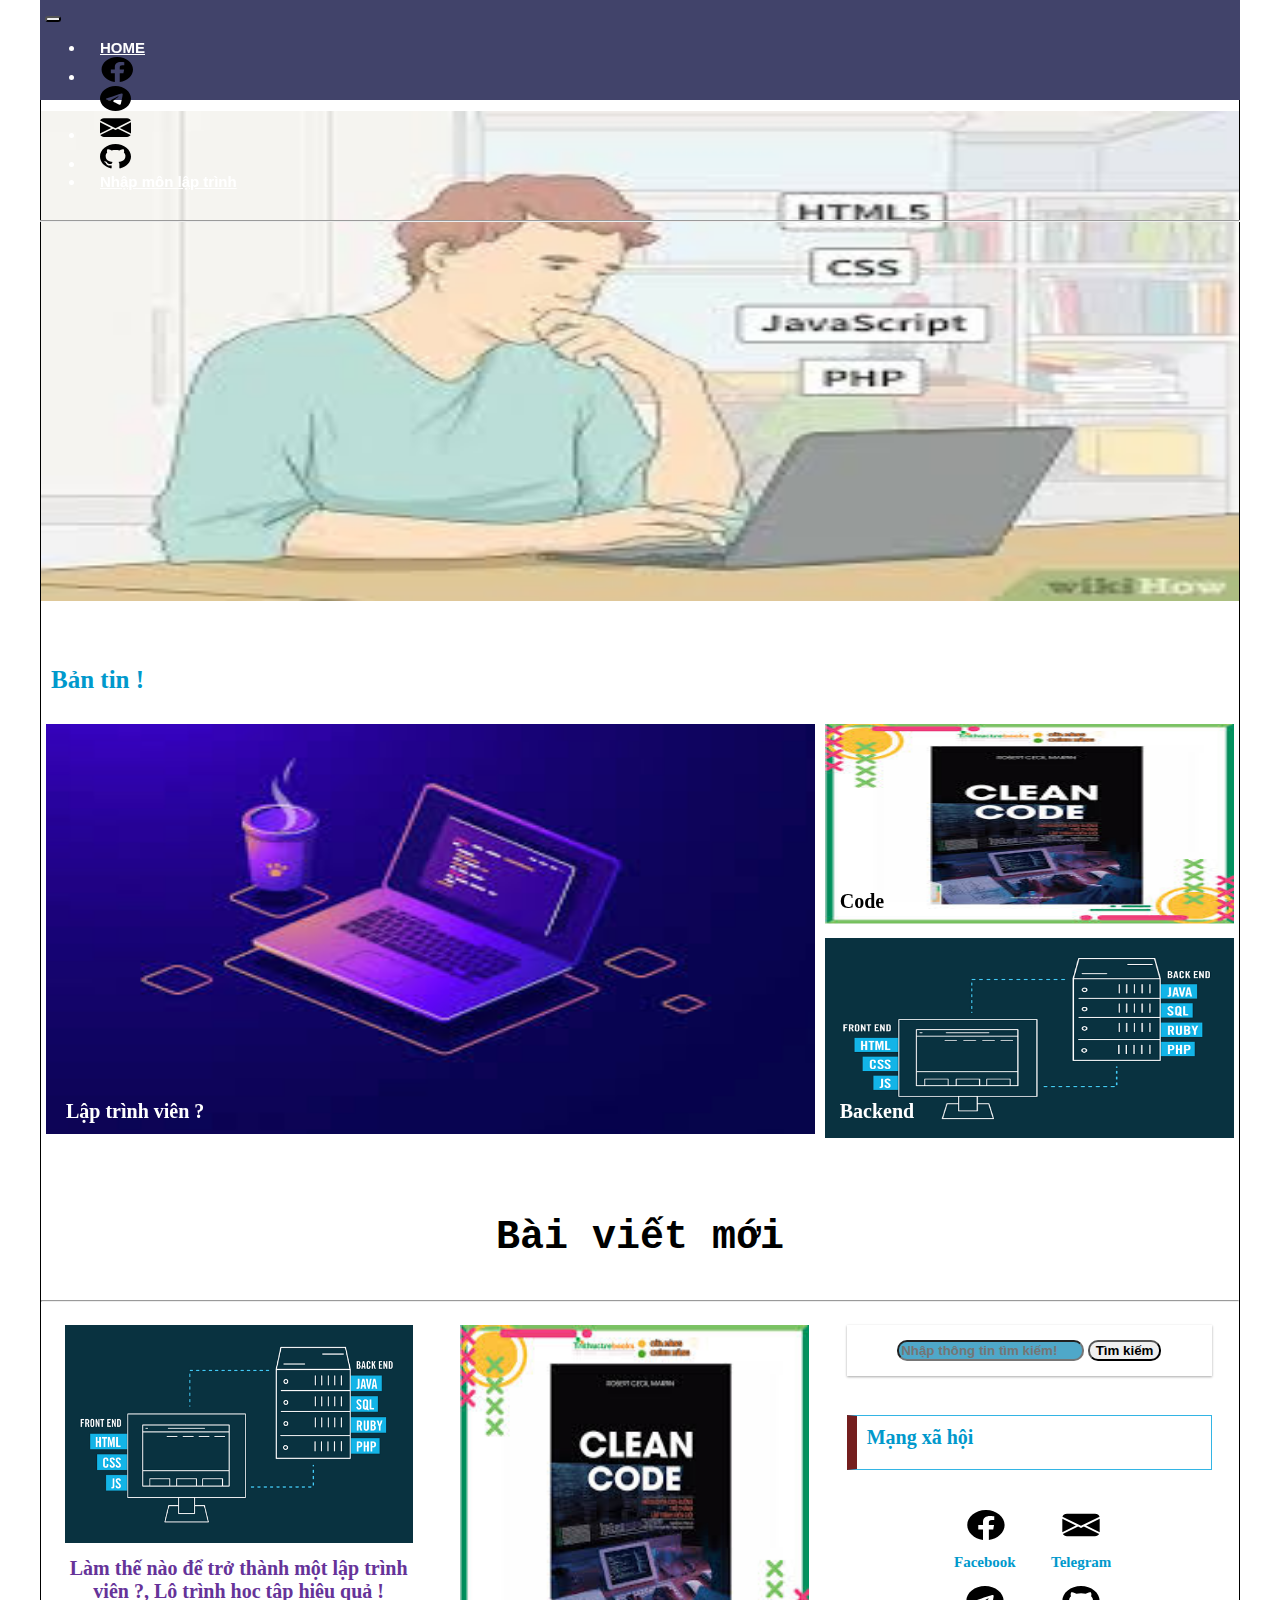
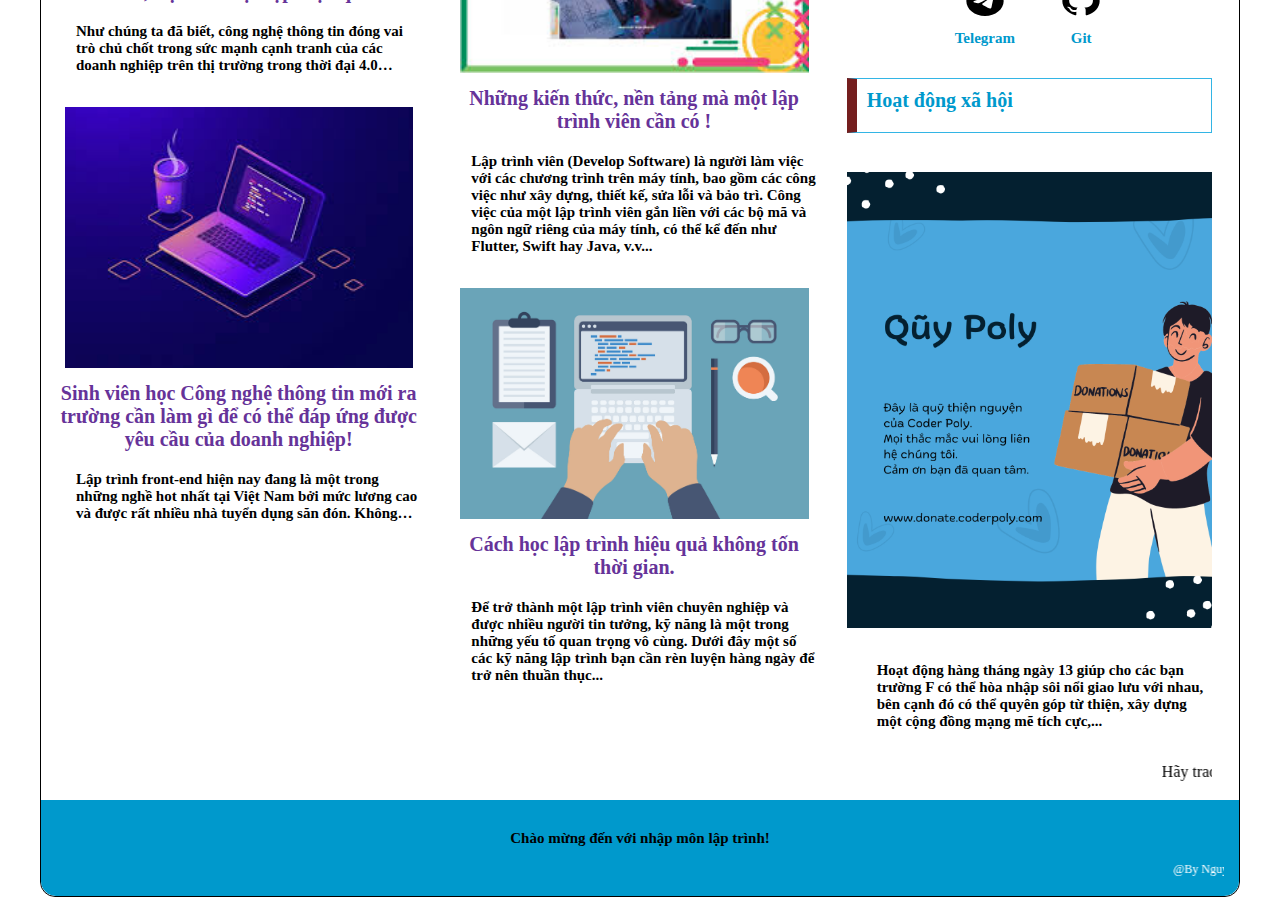
<file: blog.html>
<!DOCTYPE html>
<html lang="en">

<head>
    <meta charset="UTF-8">
    <meta http-equiv="X-UA-Compatible" content="IE=edge">
    <meta name="viewport" content="width=device-width, initial-scale=1.0">
    <link rel="icon" class="image_title" href="logotitle.png" type="image/x-icon">
    <title>Blogs</title>
    <link href="https://cdn.jsdelivr.net/npm/bootstrap@5.3.0-alpha3/dist/css/bootstrap.min.css" rel="stylesheet"
        integrity="sha384-KK94CHFLLe+nY2dmCWGMq91rCGa5gtU4mk92HdvYe+M/SXH301p5ILy+dN9+nJOZ" crossorigin="anonymous">
    <!-- link css định dạng trang web -->
    <link rel="stylesheet" href="blog_css.css">
    <!-- <link rel="stylesheet" href="dark_blog.css"> -->
    <link rel="stylesheet" href="https://unicons.iconscout.com/release/v4.0.0/css/line.css" />
    <script src="navbar.js" defer></script>

    <!-- <link rel="stylesheet" href="header.css"> -->

</head>

<body>

    <!-- Xây dựng phần đầu của trang web -->

    <div class="header">
        <!-- Phần nav của tnrang web -->

        <div class="row1">
            <div class="codinh_nav">
                <nav class="nav navbar navbar-expand-lg">
                    <div class="container-fluid">
                        <!-- Thanh điều hướng khi co dãn lại -->
                        <button class="navbar-toggler" type="button" data-bs-toggle="collapse"
                            data-bs-target="#navbarSupportedContent" aria-controls="navbarSupportedContent"
                            aria-expanded="false" aria-label="Toggle navigation">
                            <!-- Thanh điều hướng mở sang web ảo -->
                            <span class=" uil uil-bars navOpenBtn"></span>
                        </button>
                        <div class="collapse navbar-collapse" id="navbarSupportedContent">
                            <ul class="nav-links navbar-nav me-auto mb-2 mb-lg-0">
                                <!-- Dấu đóng close -->
                                <i class="uil uil-times navCloseBtn"></i>
                                <!-- Dấu x -->
                                <!-- <li class="nav-item">
                                    <a class="nav-link" aria-current="page" href="#">Home</a>
                                </li> -->
                                <li class="nav-item">
                                    <a class="nav-link" href="index.html">HOME</a>
                                </li>
                                <li class="nav-item">
                                    <a class="nav-link" aria-label="Facebook" rel="noreferrer" target="_blank"
                                        href="https://www.facebook.com/profile.php?id=100032748851883"><img
                                            class="image_nav" src="facebook.svg" alt=""></a>
                                </li>
                                <li class="nav-item">
                                    <a class="nav-link" aria-label="Instagram" rel="noreferrer" target="_blank"
                                        href="https://www.instagram.com/huybg08/"><img class=" image_nav"
                                            src="telegram.svg" alt=""></a>
                                </li>
                                <li class="nav-item">
                                    <a class="nav-link" aria-label="Email" rel="noreferrer" target="_blank"
                                        href="https://mail.google.com/mail/u/0/#inbox?compose=GTvVlcSKkkFSvdhZbCzfMfvvtRsnMFpfQHXFmVjtLScxrxRvbWkhkPcdHSxMMwkhRkrvjxQZXTwXs"><img
                                            class="image_nav" src="envelope-fill.svg" alt=""></a>
                                </li>
                                <li class="nav-item">
                                    <a class="nav-link" aria-label="Github" rel="noreferrer" target="_blank"
                                        href="https://github.com/NguyenQuangHuy08"><img class="image_nav"
                                            src="github.svg" alt=""></a>
                                </li>
                                <li class="nav-item">
                                    <a class="nav-link" href="#">Nhập môn lập trình</a>
                                </li>

                            </ul>
                        </div>
                    </div>
                </nav>
            </div>
            <!-- <div class="codinh_dark"> -->
            <!-- <div id="wrapper">
                <input type="checkbox" name="" class="switch-toggle" id="light-dark">
            </div> -->
            <!-- </div> -->
        </div>


        <!--  -->

        <hr style="color: white;">
    </div>



    <section>
        <div class="canle"></div>
        <!-- Chạy shile show ảnh tự động -->

        <div class="row">
            <div class="class=" col-12 col-s-12"">
                <img class="slide_show" id="img" onclick=" changeImage()" src="slide10.jpg" alt="">
            </div>
            <script>

                var index = 1;
                changeImage = function () {
                    var imgs = ["slide8.jpg", "slide9.jpg", "slide10.jpg", "thenaolalaptrinhvien.jpg"];
                    document.getElementById('img').src = imgs[index];
                    index++;
                    if (index == 4) {
                        index = 0;
                    }
                }
                setInterval(changeImage, 1000)
            </script>
        </div>
        <br>
        <br>
        <p class="bantin_hover" style="font-size: 25px; font-weight: bold; margin-left: 10px;">Bản tin !</p>

        <!-- 3 hình ảnh cố định không bị di chuyển khi co nhỏ lại  -->

        <div class="row1">
            <div class="column_codinh1">
                <a href="yourself.html">
                    <img class="anh_codinh1" src="thenaolalaptrinhvien.jpg" style="width:100%">
                    <p class="text" style="color: white;">
                        Lập trình viên ?
                    </p>
                </a>
            </div>
            <!-- Cảnh cố định 2 -->
            <div class="column_codinh2">
                <a href="yourself.html">
                    <p class="text1" style="color: black;">
                        Code
                    </p>
                    <img class="anh_codinh2" src="slide6.jpg" alt="Forest" style="width:100%">
                </a>
                <a href="yourself.html">
                    <p class="text2" style="color: white;">
                        Backend
                    </p>
                    <img class="anh_codinh3" src="backend.png" alt="Forest" style="width:100%">
                </a>
            </div>
        </div>

        <!-- Kết thúc 3 ảnh cố định không bị co -->

        <div class="can3anh"></div>

        <br>
        <h3
            style="color: black; text-align: center; font-size: 40px;font-weight: bold ; font-family: 'Courier New', Courier, monospace;">
            Bài viết mới
        </h3>
        <hr>

        <div class="row">
            <div class="col-3 col-s-3 menu">
                <a class="none" href="yourself.html">
                    <img class="baivietmoi1" src="backend.png" alt="" width="100%">

                    <p class="baiviemoi_title">
                        Làm thế nào để trở thành một lập trình viên ?, Lộ trình học tập hiệu quả !
                    </p>

                </a>
                <p class="thongtin_tile_new">

                    Như chúng ta đã biết, công nghệ thông tin đóng vai trò chủ chốt trong sức mạnh cạnh tranh của các
                    doanh nghiệp trên thị trường trong thời đại 4.0…
                </p>
                <br>
                <!-- Phần trang tiếp theo -->
                <a class="none" href="yourself.html">
                    <img class="baivietmoi1" src="thenaolalaptrinhvien.jpg" alt="" width="100%">

                    <p class="baiviemoi_title">
                        Sinh viên học Công nghệ thông tin mới ra trường cần làm gì để có
                        thể đáp ứng được yêu cầu của doanh nghiệp!
                    </p>

                </a>
                <p class="thongtin_tile_new">

                    Lập trình front-end hiện nay đang là một trong những nghề hot nhất tại Việt Nam bởi mức lương cao và
                    được rất nhiều nhà tuyển dụng săn đón. Không…
                </p>
                <!-- <ul>
                    <li>The Flight</li>
                    <li>The City</li>
                    <li>The Island</li>
                    <li>The Food</li>
                </ul> -->
            </div>

            <div class="col-6 col-s-9">
                <!-- <h1>The City</h1>
                <p>Chania is the capital of the Chania region on the island of Crete. The city can be divided in two
                    parts,
                    the old town and the modern city.</p> -->
                <a class="none" href="yourself.html">
                    <img class="baivietmoi1" src="slide6.jpg" alt="" width="100%">

                    <p class="baiviemoi_title">

                        Những kiến thức, nền tảng mà một lập trình viên cần có !

                    </p>

                </a>
                <p class="thongtin_tile_new">

                    Lập trình viên (Develop Software) là người làm việc với các chương trình trên máy tính, bao gồm các
                    công việc như xây dựng, thiết kế, sửa lỗi và bảo trì.

                    Công việc của một lập trình viên gắn liền với các bộ mã và ngôn ngữ riêng của máy tính, có thể kể
                    đến như Flutter, Swift hay Java, v.v...
                </p>
                <br>
                <!-- Phần trang tiếp theo -->
                <a class="none" href="yourself.html">
                    <img class="baivietmoi1" src="slide5.jpg" alt="" width="100%">

                    <p class="baiviemoi_title">

                        Cách học lập trình hiệu quả không tốn thời gian.

                    </p>

                </a>
                <p class="thongtin_tile_new">
                    Để trở thành một lập trình viên chuyên nghiệp và được nhiều người tin tưởng, kỹ năng là một trong
                    những yếu tố quan trọng vô cùng. Dưới đây một số các kỹ năng lập trình bạn cần rèn luyện hàng ngày
                    để trở nên thuần thục...
                </p>
            </div>

            <div class="col-3 col-s-12">
                <div class="aside">
                    <input type="text" spellcheck="false" placeholder="Nhập thông tin tìm kiếm!">
                    <button>Tìm kiếm</button>
                </div>
                <br>
                <h4 class="mangxahoi">
                    <p class="mangxahoi_title">
                        Mạng xã hội
                    </p>
                </h4>

                <br>
                <!-- Thông tin liên hệ của trang web -->
                <div class="row2">
                    <div class="column_codinh2_row2">
                        <a aria-label="facebook" rel="noreferrer" target="_blank" class="til_mangXahoi"
                            href="https://www.facebook.com/profile.php?id=100032748851883">
                            <!-- <p class="text1" style="color: black;">
                                Code
                            </p> -->
                            <img class="anh_codinh2_row" src="facebook.svg" alt="Forest" style="width:100%">
                            <p class="til_mangXahoi">Facebook</p>
                        </a>

                        <a aria-label="telegranm" rel="noreferrer" target="_blank" class="til_mangXahoi"
                            href="https://www.instagram.com/huybg08/">
                            <!-- <p class="text2" style="color: white;">
                            Backend
                        </p> -->
                            <img class="anh_codinh2_row" src="telegram.svg" alt="Forest" style="width:100%">
                            <p class="til_mangXahoi">Telegram</p>
                        </a>
                    </div>
                    <!-- Cảnh cố định 2 -->
                    <div class="column_codinh2_row2">
                        <a aria-label="email" rel="noreferrer" target="_blank" class="til_mangXahoi"
                            href="https://mail.google.com/mail/u/0/#inbox?compose=GTvVlcSKkkFSvdhZbCzfMfvvtRsnMFpfQHXFmVjtLScxrxRvbWkhkPcdHSxMMwkhRkrvjxQZXTwXs">
                            <!-- <p class="text1" style="color: black;">
                            Code
                        </p> -->
                            <img class="anh_codinh2_row" src="envelope-fill.svg" alt="Forest" style="width:100%">
                            <p class="til_mangXahoi">Telegram</p>

                        </a>
                        <a class="til_mangXahoi" href="https://github.com/NguyenQuangHuy08" aria-label="githut"
                            rel="noreferrer" target="_blank">
                            <!-- <p class="text2" style="color: white;">
                            Backend
                        </p> -->
                            <img class="anh_codinh2_row" src="github.svg" alt="Forest" style="width:100%">
                            <p class="til_mangXahoi">Git</p>
                        </a>
                    </div>
                </div>
                <br>
                <h4 class="hoatdongxahoi">
                    <p class="hoatdong_title">
                        Hoạt động xã hội
                    </p>
                </h4>
                <br>

                <a href="https://www.facebook.com/PolyCamXuc.FM" aria-label="fpoly" rel="noreferrer" target="_blank">
                    <img class="donate_fpoly" src="donate.png" alt="" width="100%
                "></a>
                <p class="tile_fpoly">
                    Hoạt động hàng tháng ngày 13 giúp cho các bạn trường F có thể hòa nhập
                    sôi nổi giao lưu với nhau, bên cạnh đó có thể quyên góp từ thiện, xây dựng một cộng đồng
                    mạng mẽ tích cực,...
                </p>
                <br>
                <marquee behavior="" direction="">Hãy trao đi yêu thương để nhận lại những giá trị tích cực của cuộc
                    sống !</marquee>

            </div>
        </div>




        <div class="footer">
            <p style="color: black;">
                Chào mừng đến với nhập môn lập trình!
            </p>
            <marquee>
                @By Nguyễn Quang Huy
            </marquee>
        </div>
    </section>


    <script>
        var checkbox_toggle = document.getElementById('light-dark');
        checkbox_toggle.addEventListener('change', function () {
            // THêm class dark cho body
            document.body.classList.toggle('dark');
        });
    </script>

    <!-- Link js của boostrap -->
    <script src="https://cdn.jsdelivr.net/npm/bootstrap@5.3.0-alpha3/dist/js/bootstrap.bundle.min.js"
        integrity="sha384-ENjdO4Dr2bkBIFxQpeoTz1HIcje39Wm4jDKdf19U8gI4ddQ3GYNS7NTKfAdVQSZe"
        crossorigin="anonymous"></script>
    <script src="https://cdn.jsdelivr.net/npm/@popperjs/core@2.11.7/dist/umd/popper.min.js"
        integrity="sha384-zYPOMqeu1DAVkHiLqWBUTcbYfZ8osu1Nd6Z89ify25QV9guujx43ITvfi12/QExE"
        crossorigin="anonymous"></script>
    <script src="https://cdn.jsdelivr.net/npm/bootstrap@5.3.0-alpha3/dist/js/bootstrap.min.js"
        integrity="sha384-Y4oOpwW3duJdCWv5ly8SCFYWqFDsfob/3GkgExXKV4idmbt98QcxXYs9UoXAB7BZ"
        crossorigin="anonymous"></script>


</body>

</html>
</file>
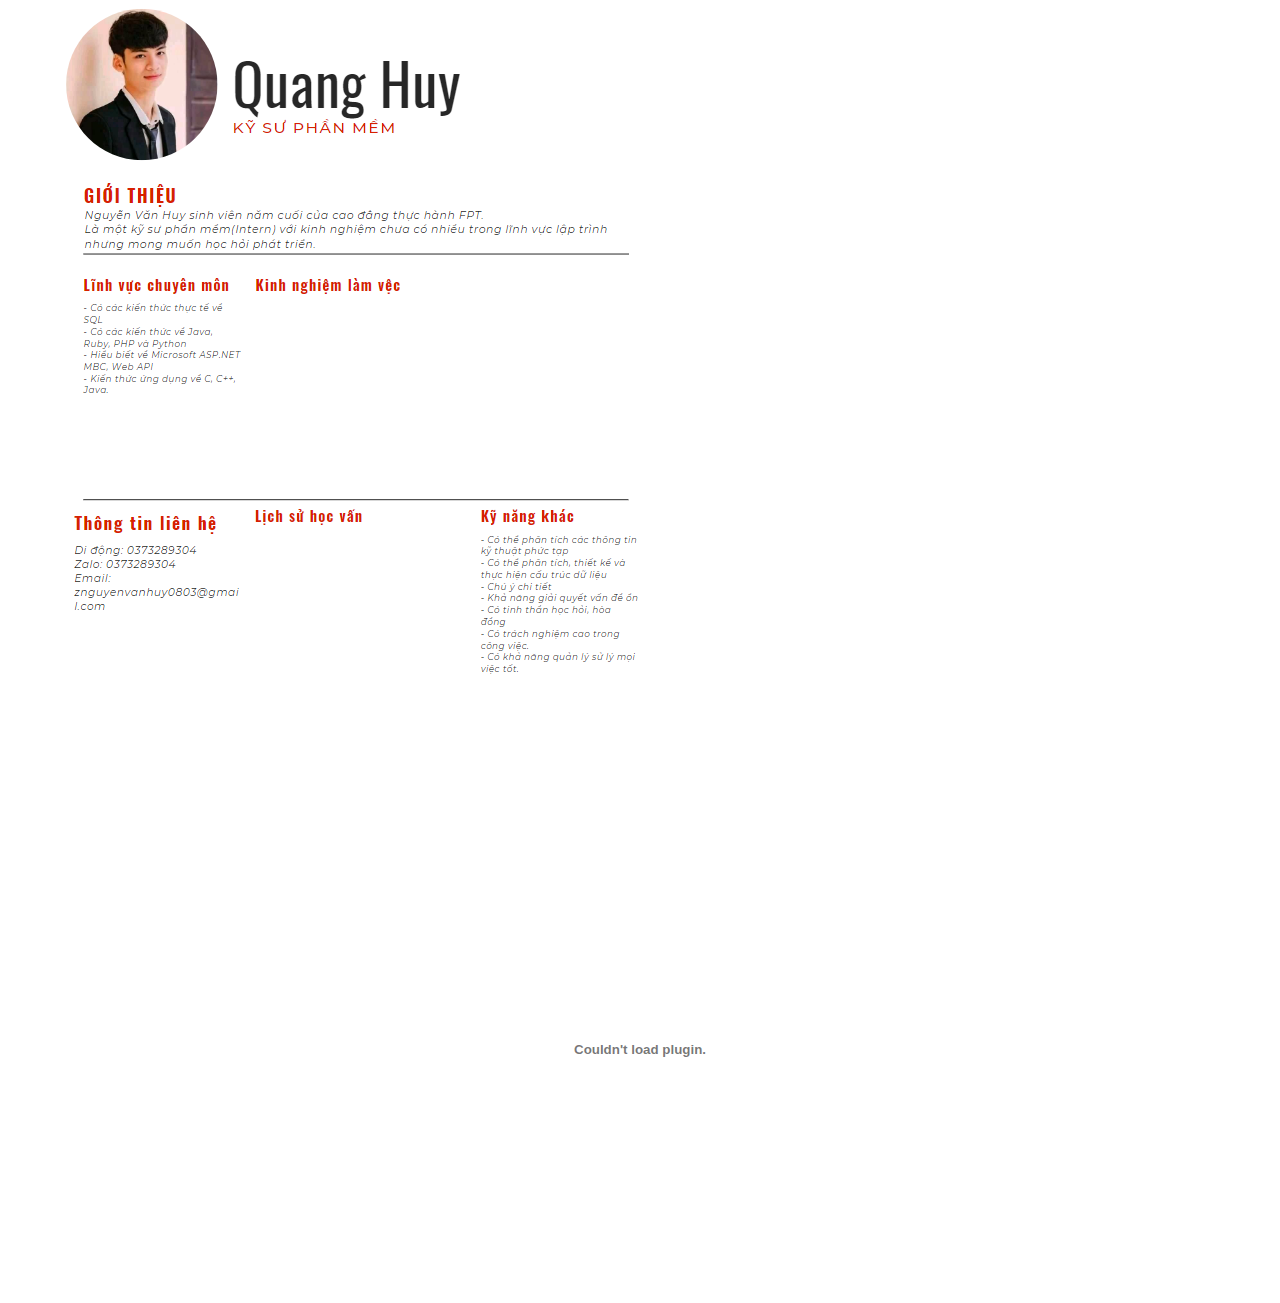
<file: cv.html>
<!DOCTYPE html>
<html lang="en">

<head>
    <meta charset="UTF-8">
    <meta http-equiv="X-UA-Compatible" content="IE=edge">
    <meta name="viewport" content="width=device-width, initial-scale=1.0">
    <title>CV Nguyễn Quang Huy</title>
    <link rel="stylesheet" href="cv.css">
</head>

<body>

    <section>

        <img src="cvimage.png" alt="">

        <embed class="cv" src="Quang Huy.pdf" type="">


    </section>

</body>

</html>
</file>
<file: blog_css.css>
/* Định dạng đầu của trang web */
body {

    margin: 0px auto;
    padding: 0px;
    max-width: 1200px;
    background: white;
    transition: var(--transition-effect);
}

/* Xay dựng thanh tab menu */

* {
    box-sizing: border-box;
}

.row::after {
    content: "";
    clear: both;
    display: table;
}

[class*="col-"] {
    float: left;
    padding: 15px;
}

/* Xây dựng phần đầu của trang web */

.header {
    height: 90px;
    position: fixed;
    width: 1200px;
    height: 100px;
    background-color: #41436A;
    color: white;
}

/* Xây dựng các thuộc tính của navbar */


.menu ul {
    list-style-type: none;
    margin: 0;
    padding: 0;
}

.menu li {
    padding: 8px;
    margin-bottom: 7px;
    background-color: #33b5e5;
    color: #ffffff;
    box-shadow: 0 1px 3px rgba(0, 0, 0, 0.12), 0 1px 2px rgba(0, 0, 0, 0.24);
}

.menu li:hover {
    background-color: #0099cc;
}

/* Thay đổi font chữ */
.nav-link {

    color: white;
    font-size: 15px;
    font-weight: bold;
    font-family: Verdana, Geneva, Tahoma, sans-serif;

}

/* thay đổi kích thước của ảnh */
.image_nav {

    height: 25px;

}

/* Kết thúc thuộc tính phần nav */
.aside {
    /* background-color: #33b5e5; */
    padding: 15px;
    /* color: #ffffff; */
    text-align: center;
    font-size: 14px;
    box-shadow: 0 1px 3px rgba(0, 0, 0, 0.12), 0 1px 2px rgba(0, 0, 0, 0.24);
}

/* Xây dựng menu ảo cho trang web */


.codinh_nav {

    float: left;
    /* width: 70%; */
    padding: 5px;


}




/* Kết thúc menu */

.footer {
    background-color: #0099cc;
    color: #ffffff;
    text-align: center;
    font-size: 12px;
    padding: 15px;
    border-radius: 0px 0px 15px 15px;

}

/* For mobile phones: */
[class*="col-"] {
    width: 100%;
}

@media only screen and (min-width: 600px) {

    /* For tablets: */
    .col-s-1 {
        width: 8.33%;
    }

    .col-s-2 {
        width: 16.66%;
    }

    .col-s-3 {
        width: 25%;
        /* width: 32%; */
    }

    .col-s-4 {
        width: 33.33%;
    }

    .col-s-5 {
        width: 41.66%;
    }

    .col-s-6 {
        width: 50%;
    }

    .col-s-7 {
        width: 58.33%;
    }

    .col-s-8 {
        width: 66.66%;
    }

    .col-s-9 {
        width: 75%;
        /* width: 32%; */

    }

    .col-s-10 {
        width: 83.33%;
    }

    .col-s-11 {
        width: 91.66%;
    }

    .col-s-12 {
        width: 100%;
    }
}

@media only screen and (min-width: 768px) {

    /* For desktop: */
    .col-1 {
        width: 8.33%;
    }

    .col-2 {
        width: 16.66%;
    }

    .col-3 {
        /* width: 25%; */
        width: 33%;

    }

    .col-4 {
        width: 33.33%;
    }

    .col-5 {
        width: 41.66%;
    }

    .col-6 {
        /* width: 50%; */
        width: 33%;

    }

    .col-7 {
        width: 58.33%;
    }

    .col-8 {
        width: 66.66%;
    }

    .col-9 {
        width: 75%;
    }

    .col-10 {
        width: 83.33%;
    }

    .col-11 {
        width: 91.66%;
    }

    .col-12 {
        width: 100%;
    }
}


/* Định dạng mới  */

p {
    font-size: 15px;
    font-family: Cambria, Cochin, Georgia, Times, 'Times New Roman', serif;
    font-weight: bold;
    color: #dce5e9;
}

/* .nav-item1{

   text-decoration: none;

} */


.nav-link1 {

    text-decoration: none;
    color: black;
    font-size: 20px;
    font-weight: bold;
    padding: 20px;
    margin-top: 400px;
}


.navbar-nav>.nav-item>.nav-link {

    margin: 15px;


}


.navbar-nav>.nav-item>.nav-link :hover {

    border-bottom: 3px solid black;
    box-shadow: 2px 2px 2px red;

}

.nav-item>a :hover {


    border-bottom: 3px solid black;
    box-shadow: 2px 2px 2px red;


}

.canle {

    margin-top: 100px;


}

section {

    border: 1px solid black;
    border-radius: 20px 20px 15px 15px;

}

.slide_show {

    width: 100%;
    height: 490px;
    margin-top: 10px;
}

.slide1 {

    height: 410px;
    width: 100%;

}

.slide2 {

    height: 200px;
    width: 100%;
    margin-bottom: 10px;
}

.slide3 {

    height: 200px;
    width: 100%;

}


.image-container img {
    display: inline-block;
    width: 50%;
}

@media only screen and (max-width: 600px) {
    .image-container img {
        width: 100%;
    }
}

p {

    color: #0099cc;

}

.bantin_hover:hover {

    color: red;
    box-shadow: 1px 1px rebeccapurple;

}

h2:hover {

    color: red;
    box-shadow: 1px 1px rebeccapurple;

}

.highlight {
    color: blue;
}

.highlight:hover {
    color: red;
}


/* css ba ảnh cố định */

.row1>* {
    box-sizing: border-box;
}

/* Clearfix (clear floats) */
.row1::after {
    content: "";
    clear: both;
    display: table;
}

.column_codinh1 {
    float: left;
    width: 65%;
    padding: 5px;
}

.column_codinh2 {
    float: left;
    width: 35%;
    padding: 5px;
}

.anh_codinh1 {

    height: 410px;

}

.anh_codinh2 {

    height: 200px;
    margin-bottom: 10px;

}

.anh_codinh3 {

    height: 200px;

}



/* Can chỉnh row 3 ảnh dưới */

.can3anh {

    margin-top: 10px;

}

/* Chỉnh sửa text của thế  */

.text {
    color: white;
    position: absolute;
    top: 1080px;
    font-size: 20px;
    margin-left: 20px;

}



.text1 {
    color: #fff;
    position: absolute;
    top: 870px;
    margin-left: 15px;
    font-size: 20px;
    color: black;
}

.text2 {
    color: white;
    position: absolute;
    top: 1080px;
    margin-left: 15px;
    font-size: 20px;

}


/* Chỉnh sửa css bài viết mới  */

.baivietmoi1 {

    margin-left: 9px;
    padding-right: 17px;
}

.baiviemoi_title {

    margin-top: 10px;
    color: rebeccapurple;
    font-size: 20px;
    font-weight: bold;
    text-align: center;
    text-decoration: none;

}

.none {

    text-decoration: none;

}

.baiviemoi_title:hover {

    color: red;
    box-shadow: 1px 1px rebeccapurple;


}

.thongtin_tile_new {

    margin-left: 20px;
    list-style: none;
    list-style-type: none;
    color: black;

}

/* Thuộc tính của input và button */

input,
button {

    border-radius: 10px 10px 10px;
    font-weight: bold;

}

input,
button:hover {

    color: #0d1314;
    background-color: #4fa8c9;

}

.mangxahoi {

    border: 1px solid #33b5e5;
    color: #33b5e5;
    border-left: 10px solid rgb(116, 30, 30);

}

.mangxahoi_title {

    margin-top: 10px;
    font-size: 20px;
    font-weight: bold;
    margin-left: 10px;
}

.mangxahoi_title:hover {

    color: red;
}

.mangxahoi:hover {

    background-color: #41436A;
    color: red;

}



/* Căn chỉnh thông tin liên hệ mạng xã hội */

.row2 {

    margin-left: 90px;

}

.row2>* {
    box-sizing: border-box;
    /* border: 1px solid red; */

}

.column_codinh2_row2 {
    float: left;
    width: 35%;
    /* padding: 5px; */
}


.anh_codinh2_row {

    height: 30px;
    /* margin-bottom: 10px; */

}

.til_mangXahoi {

    margin-top: 10px;
    text-decoration: none;
    text-align: center;

}

.hoatdongxahoi {

    margin-top: 150px;
    border: 1px solid #33b5e5;
    color: #33b5e5;
    border-left: 10px solid rgb(116, 30, 30);

}

.hoatdong_title {

    margin-top: 10px;
    font-size: 20px;
    font-weight: bold;
    margin-left: 10px;
}

.hoatdong_title:hover {

    color: red;
}

.hoatdongxahoi:hover {

    background-color: #41436A;
    color: red;


}

.til_mangXahoi:hover {

    color: red;

}


.tile_fpoly {

    margin-top: 30px;
    color: black;
    margin-left: 30px;


}



/* Xây dựng thanh menu ảo */



.navbar {

    list-style: none;
}


/* Xây dựng trang thanh menu ao */

.navCloseBtn {

    display: none;

}

@media screen and (max-width: 768px) {

    .nav .navOpenBtn,
    .nav .navCloseBtn {
        display: block;

    }

    .nav .nav-links {
        position: fixed;
        top: 0;
        left: -100%;
        height: 100%;
        max-width: 280px;
        width: 100%;
        padding-top: 50px;
        /* row-gap: 30px; */
        flex-direction: column;
        /* Thuộc tính flex-direction: column; trong CSS được sử dụng để xác định hướng của các phần tử con trong một layout dạng flexbox. Khi sử dụng thuộc tính này, các phần tử con sẽ được hiển thị theo chiều dọc thay vì chiều ngang1. */
        background-color: rgb(221, 204, 204);
        box-shadow: 0 2px 10px rgba(0, 0, 0, 0.1);
        transition: all 0.4s ease;
        /* Tốc độ  quay */
        z-index: 100;
    }

    .nav.openNav .nav-links {
        left: 0;
    }

    .nav .navOpenBtn {
        color: #fff;
        font-size: 20px;
        cursor: pointer;
    }

    .nav .navCloseBtn {
        position: absolute;
        top: 20px;
        right: 20px;
        color: black;
        font-size: 20px;
        cursor: pointer;
    }

    /* Cố định bóng đèn không cho bóng đèn di chuyển khi sang trạng 
    thái menu ảo */

}


/* Css hover ảnh */



/* transform: rotate(10deg); */
/* Quay 20 bên trái */
/* transform: skew(20deg); */

/* transform: scale(1.1); */

.anh_codinh1:hover {

    transform: scale(1.1);

}

.anh_codinh2_row:hover {

    transform: scale(1.3);

}

.donate_fpoly:hover {

    /* transform: skew(20deg); */
    transform: rotate(5deg);
}

.baivietmoi1:hover {

    transform: skew(5deg);

}
</file>
<file: dark_blog.css>
:root {
    --transition-effect: 0.25s cubic-bezier(.25, -0.59, .82, 1.66) .3s;
}

body {

    margin: 0px auto;
    padding: 0px;
    background: #749dd6;
    transition: var(--transition-effect);
}

body.dark {
    background: rgb(212, 194, 194);

}

#wrapper {


     position: absolute;
     top: 10px;
     left: 400px;



    display: flex;
    justify-content: center;
    align-items: center;
    float: left;
    width: 10%;
    padding: 5px;
 

}

/* Đây sẽ là dấu tron sáng */
.switch-toggle {

    border: 1px solid black;
    left: 670px;
    top: 14px;

    right: 30px;
    width: 70px;
    height: 30px;
    appearance: none;
    background-image: url('moon-stars-fill.svg');
    background-repeat: no-repeat;
    background-size: 100% 24px;
    border-radius: 26px;
    position: relative;
    cursor: pointer;
    box-shadow: inset 0px 0px 16px rgba(0, 0, 0, .3);
    transition: var(--transition-effect);
}

/* Tối  */
.switch-toggle::before {

    content: "";
    width: 23px;
    height: 23px;
    position: absolute;
    background-image: url('cloud-sun-fill.svg');
    background-repeat: no-repeat;
    top: 4px;
    left: 3px;
    background: rgb(70, 67, 67);
    border-radius: 50%;
    box-shadow: inset 0px 0px 6px rgba(117, 29, 29, 0.3);
    transition: var(--transition-effect);
    cursor: pointer;


}

.switch-toggle:checked {
    background: #749dd6;
}

.switch-toggle:checked:before {
    left: 40px;
}
</file>
<file: header.css>
/* Chỉnh sửa css cho phần đầu */
.header {
    color: #ffffff;
    text-align: center;
    padding: 5px;
}

.nav-link {

    color: black;
    font-size: 21px;
    font-weight: bold;
    font-family: 'Courier New', Courier, monospace;

}

.image_nav {

    height: 25px;

}

.navbar-nav>.nav-item>.nav-link:hover {

    box-shadow: rgba(117, 29, 29, 0.3);

}

.nav-item {

    position: relative;


}

.navbar-nav>.nav-item>.nav-link :hover {

    border-bottom: 3px solid black;
    box-shadow: 2px 2px 2px red;
    transform: scale(1.3);

}

/* Cố định thanh nav menu */

.codinh_nav {

    float: left;
    width: 70%;
    padding: 5px;

}

/* Xây dựng nội dung chủ blog */

.row1>* {
    box-sizing: border-box;
}

/* Clearfix (clear floats) */
.row1::after {
    content: "";
    clear: both;
    display: table;
}

.column_codinh1 {
    float: left;
    width: 55%;
    padding: 5px;
}

.column_codinh2 {
    float: left;
    width: 45%;
    padding: 5px;

}

.column_codinh2:hover {

    /* transform: rotate(10deg); */
    /* Quay 20 bên trái */
    /* transform: skew(20deg); */

    transform: scale(1.1);
    
}


/* Xây dựng ảnh đại diện */

.image_anhdaidien {

    width: 160px;
    height: 150px;
    border: 3px solid black;
    border-radius: 50%;

}

.info {

    width: 230px;
    color: white;
    text-decoration: none;
    font-size: 20px;
    font-weight: bold;
    font-family: 'Times New Roman', Times, serif;

}

.info:hover {

    color: palegreen;
}




marquee {
    color: black;
    font-size: 15px;
    width: 300px;
    height: auto;
    font-weight: bold;

}

.in {
   
    text-align: center;
    overflow: hidden;
    color: black;
    font-size: 15px;
    width: 210px;
    font-weight: bold;
    height: auto;

}




.navbar {

    list-style: none;
}


/* Xây dựng trang thanh menu ao */

.navCloseBtn {

    display: none;

}

@media screen and (max-width: 768px) {

    .nav .navOpenBtn,
    .nav .navCloseBtn {
        display: block;

    }

    .nav .nav-links {
        position: fixed;
        top: 0;
        left: -100%;
        height: 100%;
        max-width: 280px;
        width: 100%;
        padding-top: 50px;
        /* row-gap: 30px; */
        flex-direction: column;
        /* Thuộc tính flex-direction: column; trong CSS được sử dụng để xác định hướng của các phần tử con trong một layout dạng flexbox. Khi sử dụng thuộc tính này, các phần tử con sẽ được hiển thị theo chiều dọc thay vì chiều ngang1. */
        background-color: rgb(221, 204, 204);
        box-shadow: 0 2px 10px rgba(0, 0, 0, 0.1);
        transition: all 0.4s ease;
        /* Tốc độ  quay */
        z-index: 100;
    }

    .nav.openNav .nav-links {
        left: 0;
    }

    .nav .navOpenBtn {
        color: #fff;
        font-size: 20px;
        cursor: pointer;
    }

    .nav .navCloseBtn {
        position: absolute;
        top: 20px;
        right: 20px;
        color: black;
        font-size: 20px;
        cursor: pointer;
    }

    /* Cố định bóng đèn không cho bóng đèn di chuyển khi sang trạng 
    thái menu ảo */

}

a{
    text-align: center;
}
</file>
<file: cv.css>
body {

    padding: 0px;
    margin: 0px auto;
    max-width: 1200px;

}

/* Chỉnh pdf cv */

.cv{

    height: 500px;
    width: 100%;

}
</file>
